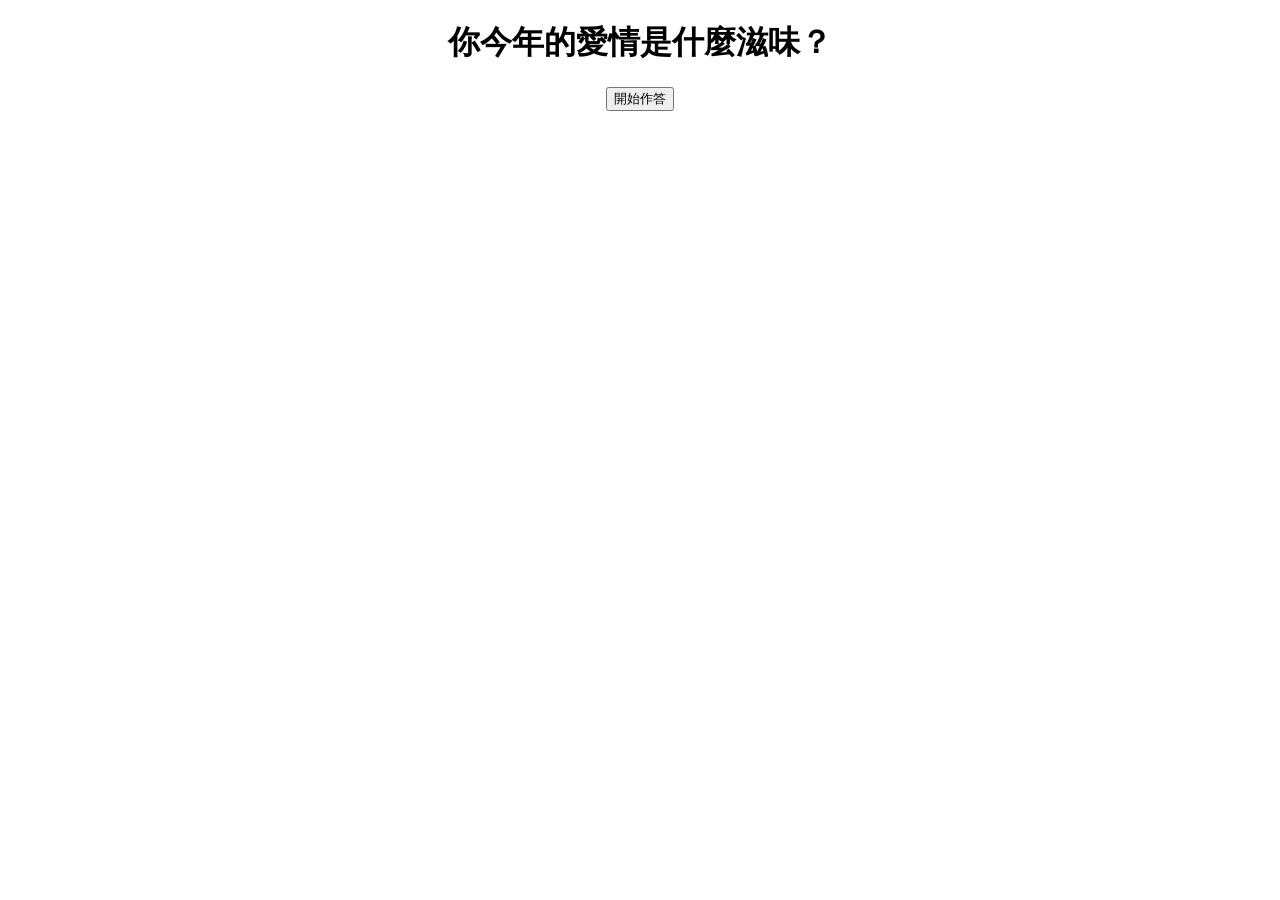
<file: index.html>
<!DOCTYPE html>
<html>
    <head>
        <meta charset="utf-8">
        <title></title>
        <link rel="stylesheet" href="style.css">
    </head>
    <body>
        <h1>你今年的愛情是什麼滋味？</h1>
        <div>
            <h2 id="question"></h2>
            <h2 id="options"></h2>
        </div>
        <input id="startButton" type="button" value="開始作答">
        <script src="https://code.jquery.com/jquery-3.6.0.min.js"></script>
        <script src="data.js"></script>
        <script src="main.js"></script>
    </body>
</html>
</file>
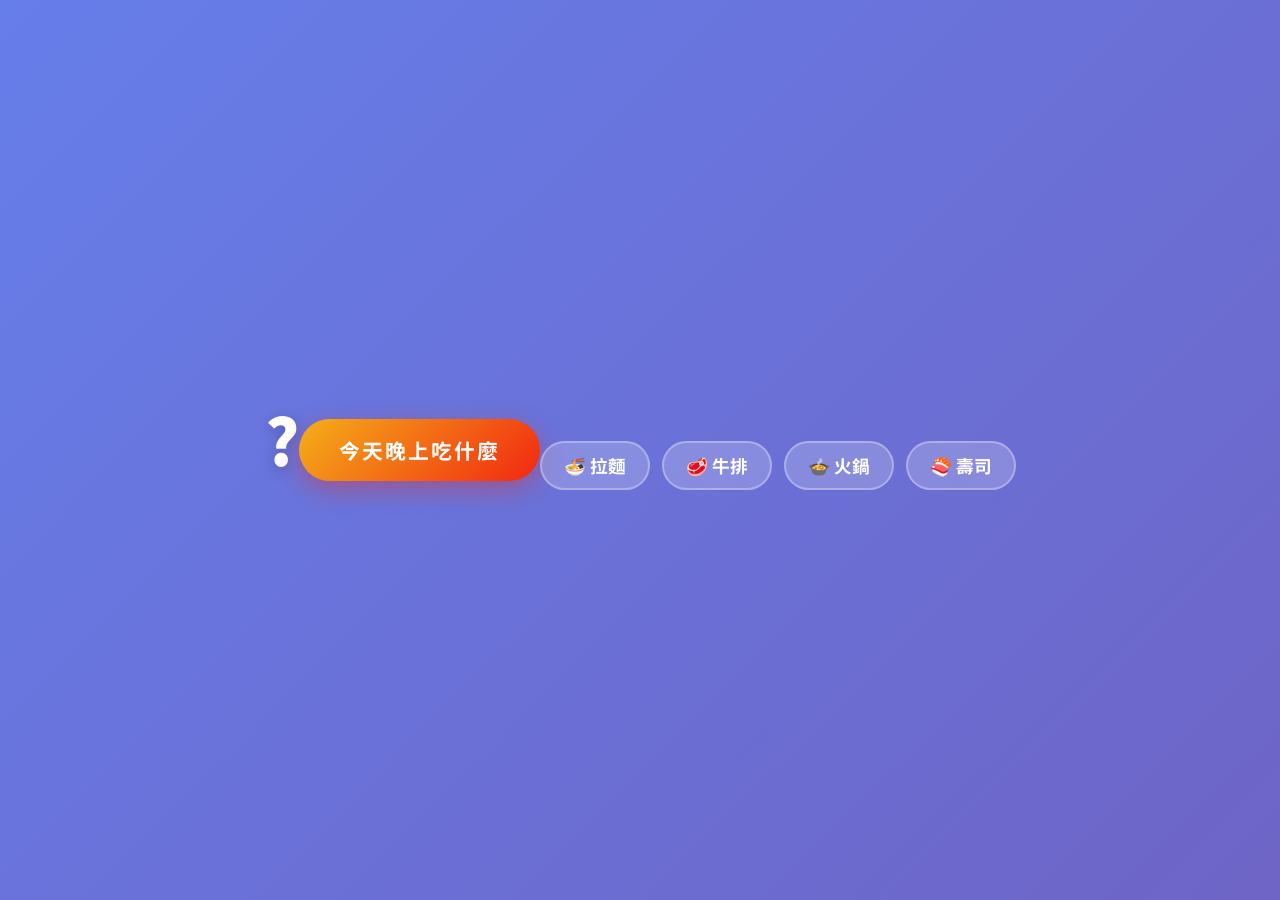
<file: 0304/index.html>
</html>
<!DOCTYPE html>
<html>
    <head>
        <meta charset="utf-8">
        <title></title>
        <link rel="stylesheet" href="style.css">
    </head>
    <body>
        <h1>?</h1>
        <input type="button" value="今天晚上吃什麼">
        <ul>
            <li>拉麵</li>
            <li>牛排</li>
            <li>火鍋</li>
            <li>壽司</li>
        </ul>
        <script src="https://code.jquery.com/jquery-3.6.0.min.js"></script>
        <script src="main.js"></script>
    </body>
</html>
</file>
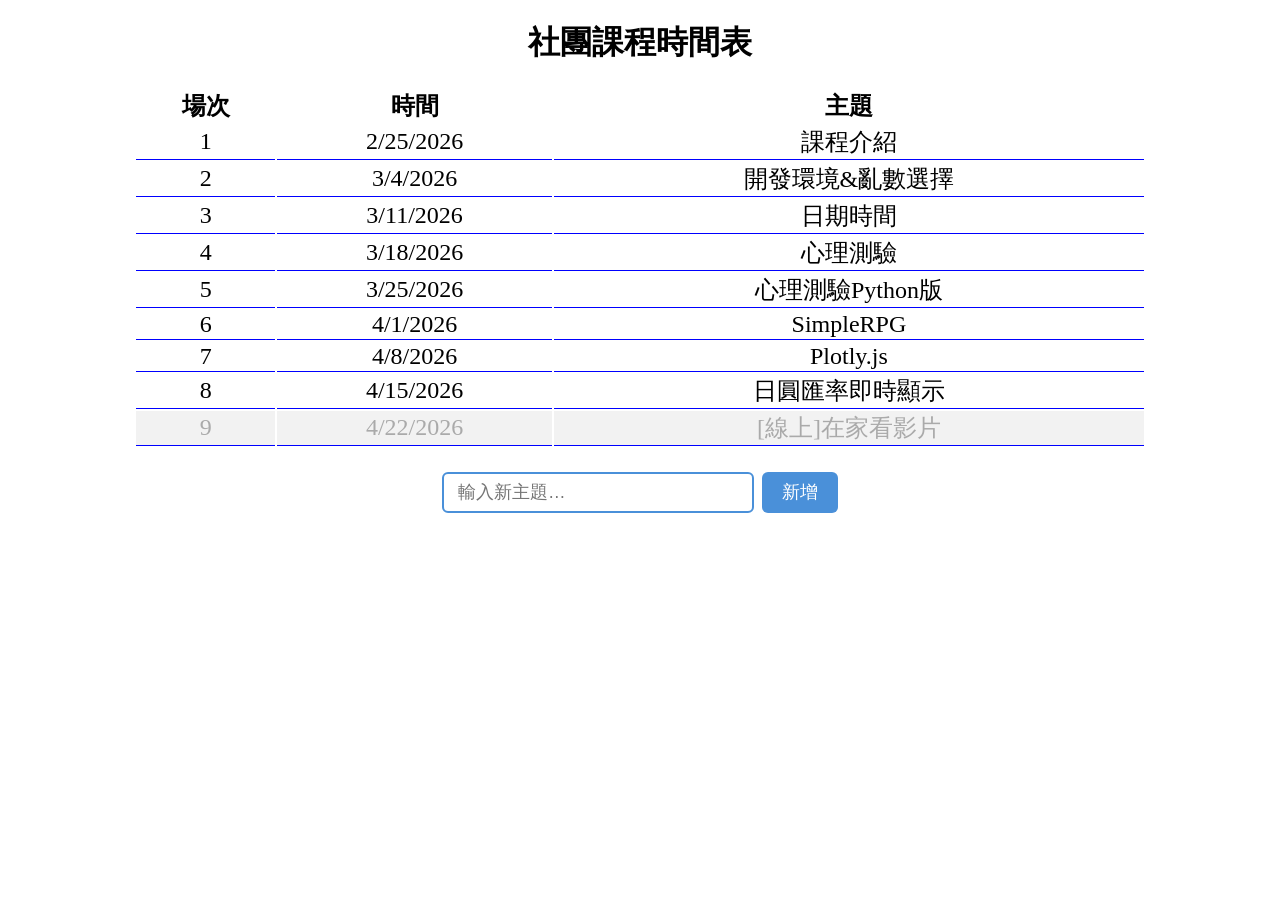
<file: 0311/index.html>
<!DOCTYPE html>
<html>
    <head>
        <meta charset="utf-8">
        <title></title>
        <link rel="stylesheet" href="style.css">
    </head>
    <body>
        <h1>社團課程時間表</h1>
        <table id="courseTable"></table>

        <div id="addTopicArea">
            <input type="text" id="newTopicInput" placeholder="輸入新主題…">
            <button id="addTopicBtn">新增</button>
        </div>

        <script src="https://code.jquery.com/jquery-3.6.0.min.js"></script>
        <script src="topic.js"></script>
        <script src="main.js"></script>
    </body>
</html>
</file>
<file: style.css>
body{
    text-align: center;
}
</file>
<file: 0304/style.css>
@import url('https://fonts.googleapis.com/css2?family=Noto+Sans+TC:wght@400;700;900&display=swap');

* {
    margin: 0;
    padding: 0;
    box-sizing: border-box;
}

body {
    font-family: 'Noto Sans TC', sans-serif;
    min-height: 100vh;
    display: flex;
    justify-content: center;
    align-items: center;
    background: linear-gradient(135deg, #667eea 0%, #764ba2 50%, #f093fb 100%);
    background-size: 400% 400%;
    animation: gradientShift 8s ease infinite;
}

@keyframes gradientShift {
    0%   { background-position: 0% 50%; }
    50%  { background-position: 100% 50%; }
    100% { background-position: 0% 50%; }
}

/* 主容器（用 body 直排） */
h1, input, ul {
    /* 讓元素垂直排列 */
}

h1 {
    font-size: 4rem;
    font-weight: 900;
    color: #fff;
    text-shadow: 0 4px 15px rgba(0,0,0,0.2);
    margin-bottom: 25px;
    min-height: 70px;
    display: flex;
    justify-content: center;
    align-items: center;
    animation: bounceIn 0.6s ease;
    transition: transform 0.3s ease;
}

h1:hover {
    transform: scale(1.1) rotate(-2deg);
}

@keyframes bounceIn {
    0%   { transform: scale(0.3); opacity: 0; }
    50%  { transform: scale(1.1); }
    70%  { transform: scale(0.9); }
    100% { transform: scale(1); opacity: 1; }
}

input[type="button"] {
    font-family: 'Noto Sans TC', sans-serif;
    font-size: 1.3rem;
    font-weight: 700;
    padding: 16px 40px;
    border: none;
    border-radius: 50px;
    background: linear-gradient(135deg, #f5af19, #f12711);
    color: #fff;
    cursor: pointer;
    box-shadow: 0 8px 25px rgba(241, 39, 17, 0.4);
    transition: all 0.3s ease;
    letter-spacing: 2px;
    position: relative;
    overflow: hidden;
}

input[type="button"]::before {
    content: '🍽️ ';
}

input[type="button"]:hover {
    transform: translateY(-4px) scale(1.05);
    box-shadow: 0 12px 35px rgba(241, 39, 17, 0.5);
}

input[type="button"]:active {
    transform: translateY(0) scale(0.97);
    box-shadow: 0 4px 15px rgba(241, 39, 17, 0.3);
}

ul {
    list-style: none;
    margin-top: 30px;
    display: flex;
    flex-wrap: wrap;
    justify-content: center;
    gap: 12px;
    max-width: 500px;
}

li {
    background: rgba(255, 255, 255, 0.2);
    backdrop-filter: blur(10px);
    -webkit-backdrop-filter: blur(10px);
    color: #fff;
    font-size: 1.1rem;
    font-weight: 700;
    padding: 10px 22px;
    border-radius: 30px;
    border: 2px solid rgba(255, 255, 255, 0.3);
    transition: all 0.3s ease;
    cursor: default;
}

li:hover {
    background: rgba(255, 255, 255, 0.35);
    transform: translateY(-3px) scale(1.08);
    box-shadow: 0 6px 20px rgba(0, 0, 0, 0.15);
}

li:nth-child(1)::before { content: '🍜 '; }
li:nth-child(2)::before { content: '🥩 '; }
li:nth-child(3)::before { content: '🍲 '; }
li:nth-child(4)::before { content: '🍣 '; }

.container {
    text-align: center;
    padding: 50px 40px;
    background: rgba(255, 255, 255, 0.12);
    backdrop-filter: blur(15px);
    -webkit-backdrop-filter: blur(15px);
    border-radius: 24px;
    border: 1px solid rgba(255, 255, 255, 0.25);
    box-shadow: 0 20px 60px rgba(0, 0, 0, 0.2);
    max-width: 520px;
    width: 90%;
}
</file>
<file: 0311/style.css>
body{
    text-align: center;
}

table{
    margin: auto;
    width: 80%;
    font-size: 1.5em;
}

td{
    border-bottom: 1px solid blue;
}

tr.online-topic td {
    color: #aaa;
    background-color: #f2f2f2;
}


#addTopicArea {
    margin: 24px auto;
    display: flex;
    justify-content: center;
    gap: 8px;
}

#newTopicInput {
    padding: 8px 14px;
    font-size: 1.1em;
    border: 2px solid #4a90d9;
    border-radius: 6px;
    width: 280px;
    outline: none;
    transition: border-color 0.2s;
}

#newTopicInput:focus {
    border-color: #1a5fa8;
}

#addTopicBtn {
    padding: 8px 20px;
    font-size: 1.1em;
    background-color: #4a90d9;
    color: white;
    border: none;
    border-radius: 6px;
    cursor: pointer;
    transition: background-color 0.2s;
}

#addTopicBtn:hover {
    background-color: #1a5fa8;
}
</file>
